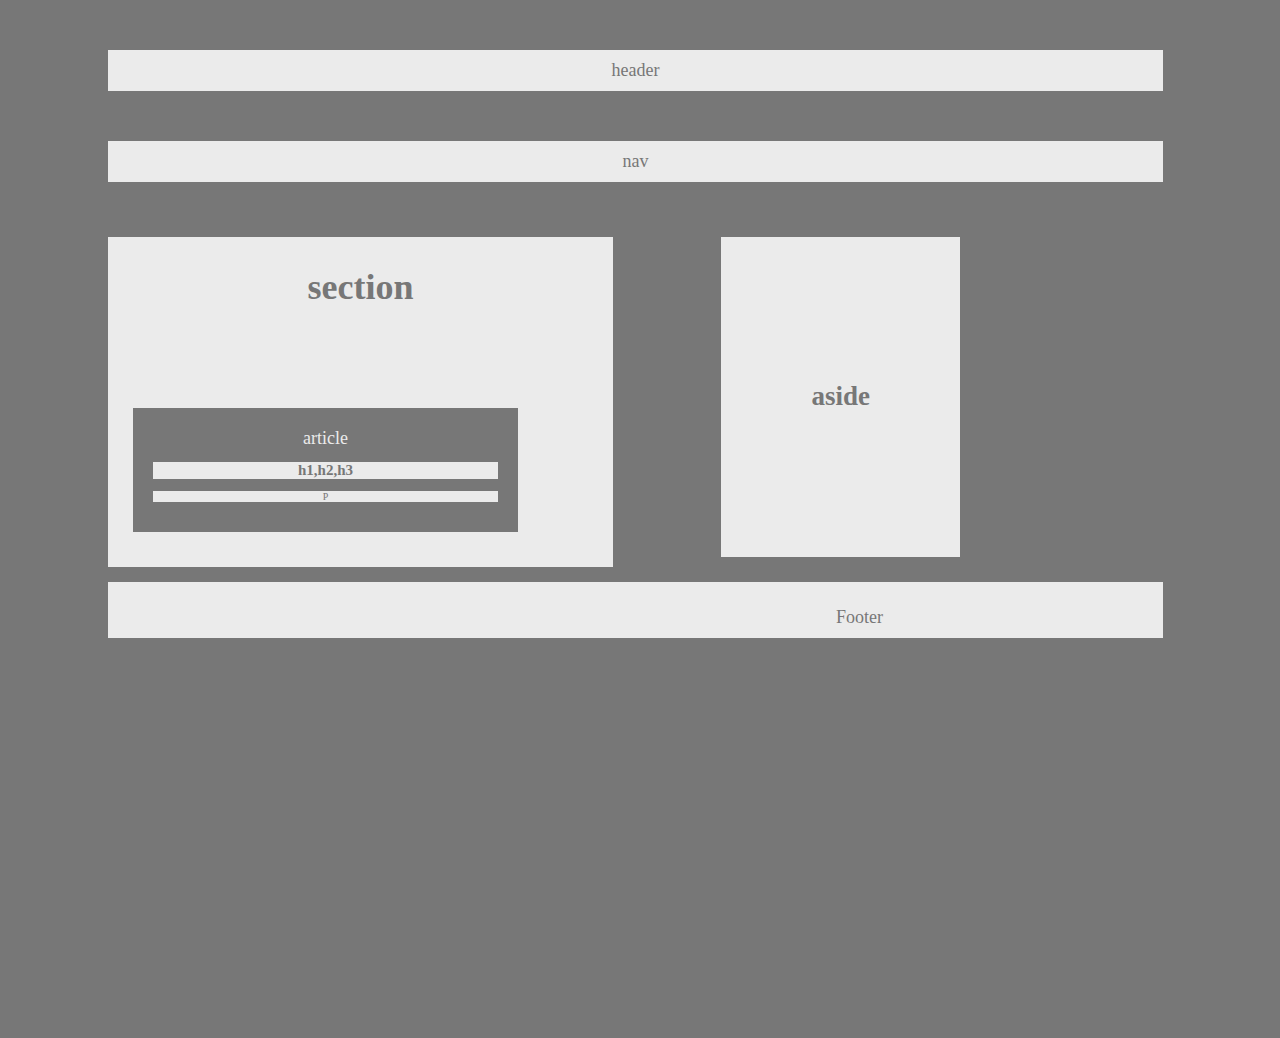
<file: index.html>
<!DOCTYPE html>
<html lang="en-us">
 
<head>
    <meta charset="UTF-8">
    <link rel="stylesheet" type="text/css" href="style.css">
</head>

<body>

    <Header>header 

        <div id="header"></div>
    </Header>

    <nav>nav
        <div id="nav"></div>
    </nav>

<section>
    
    <div id="section"></div>
    <h1> section</h1>

    <article>article 
        <div id="article"></div>

        <div id="h1">
        <h2>h1,h2,h3</h2>
        </div>

        <div id="p">
        <p>P</p>
        </div>
    </article>

</section>

<aside>
    <div id="aside"></div>
    <h2>aside</h2>
</aside>



</body>

<footer> Footer
    <div id="footer"></div>
    
</footer>




</html>
</file>
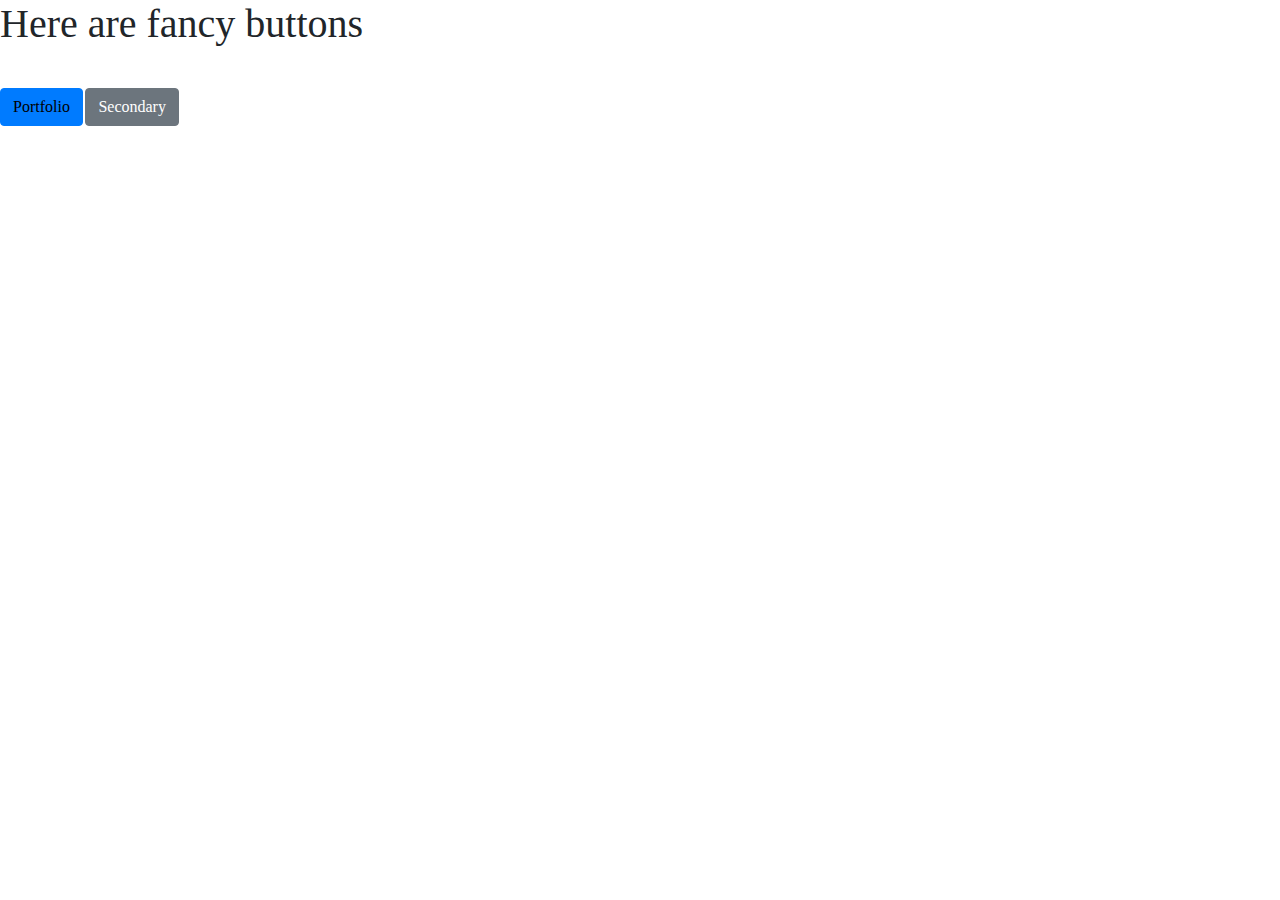
<file: thursday.html>
<!DOCTYPE html>
<html lang="en-us">

<head>
    <meta charset="utf-8">
    <link rel="stylesheet" href="https://stackpath.bootstrapcdn.com/bootstrap/4.3.1/css/bootstrap.min.css" integrity="sha384-ggOyR0iXCbMQv3Xipma34MD+dH/1fQ784/j6cY/iJTQUOhcWr7x9JvoRxT2MZw1T" crossorigin="anonymous">
    <!-- <meta http-equiv="X-UA-Compatible" content="IE=edge"> -->
    <!-- <title>Page Title</title> -->
    <!-- <meta name="viewport" content="width=device-width, initial-scale=1"> -->
    <!-- <link rel="stylesheet" href="https://use.fontawesome.com/releases/v5.7.2/css/all.css" integrity="sha384-fnmOCqbTlWIlj8LyTjo7mOUStjsKC4pOpQbqyi7RrhN7udi9RwhKkMHpvLbHG9Sr" crossorigin="anonymous"> -->
    <!-- <link href="https://fonts.googleapis.com/css?family=Permanent+Marker" rel="stylesheet"> -->
    <link rel="stylesheet" type="text/css" media="screen" href="thursday.css">
<title>Bootstrap Demobuttons</title>
    <!-- <script src="main.js"></script> -->
</head>

<body>

    <h1>Here are fancy buttons</h1>
    
      <a href="./portfolio.html" type="button" class="btn btn-primary" id= "btn">Portfolio</a>  
    
    <button type="button" class="btn btn-secondary">Secondary</button>
    
    
    
        

    <!-- <p class="fab fa-accessible-icon" > Lorem, ipsum dolor sit amet consectetur adipisicing elit. Tempore sint inventore eveniet nisi repellendus quos est, nulla debitis unde impedit officia magnam ad facilis voluptatum tenetur laboriosam ab deleniti dolore? </p>
    
    <p> new schooling is great and interesting.</p> -->
</body>
</html>
</file>
<file: style.css>
body {
    font: 'Arial', 'Helvetica Neue', Helvetica, sans-serif;
    color: #777;
    background: #777;
    width: 960px;
    font-size: 18px;
}

article {
        color: #ebebeb;
        margin: 100px 90px 30px 20px;
        background: #777;
        padding: 20px;
        text-align: center;
}

#h1 {
    color: #777;
    background: #ebebeb;
    text-align: center;
    font-size: 10px;
    font-style: bold;
             
}

footer{
    text-align: right;
    /* margin: 100px 50px; */
    background: #ebebeb;
    color: #777;
    padding: 10px 280px;
    margin: 400px 100px;
    width: 495px;


}
#p {
    color: #777;
    background: #ebebeb;
    text-align: center; 
    font-size: 10px;
}


header{
    text-align: center;
    background: #ebebeb;
    width: 495px;
    padding: 10px 280px;
    margin: 50px 100px;
}

nav {
    background-color: #ebebeb;
    color: #777;
    width: 495px;
    margin: 5px 100px;
    text-align: center;
    padding: 10px 280px;
    
}

section {
    background-color: #ebebeb;
    padding: 5px;
    margin: 50px 100px;
     color: #777;
     text-align: center;
     float: left;
     width: 495px;
}

aside {
    background: #ebebeb;
    float: right;
    padding: 122px 90px;
    text-align: center;
    margin: 50px 8px;
   
     
    
    
}
</file>
<file: thursday.css>
body {
    font-family: 'Permanent Marker', cursive;
    font-size: x-small;
    font-weight: bolder;
    line-height: 100px;

}

#btn {
    color: black;

}
</file>
